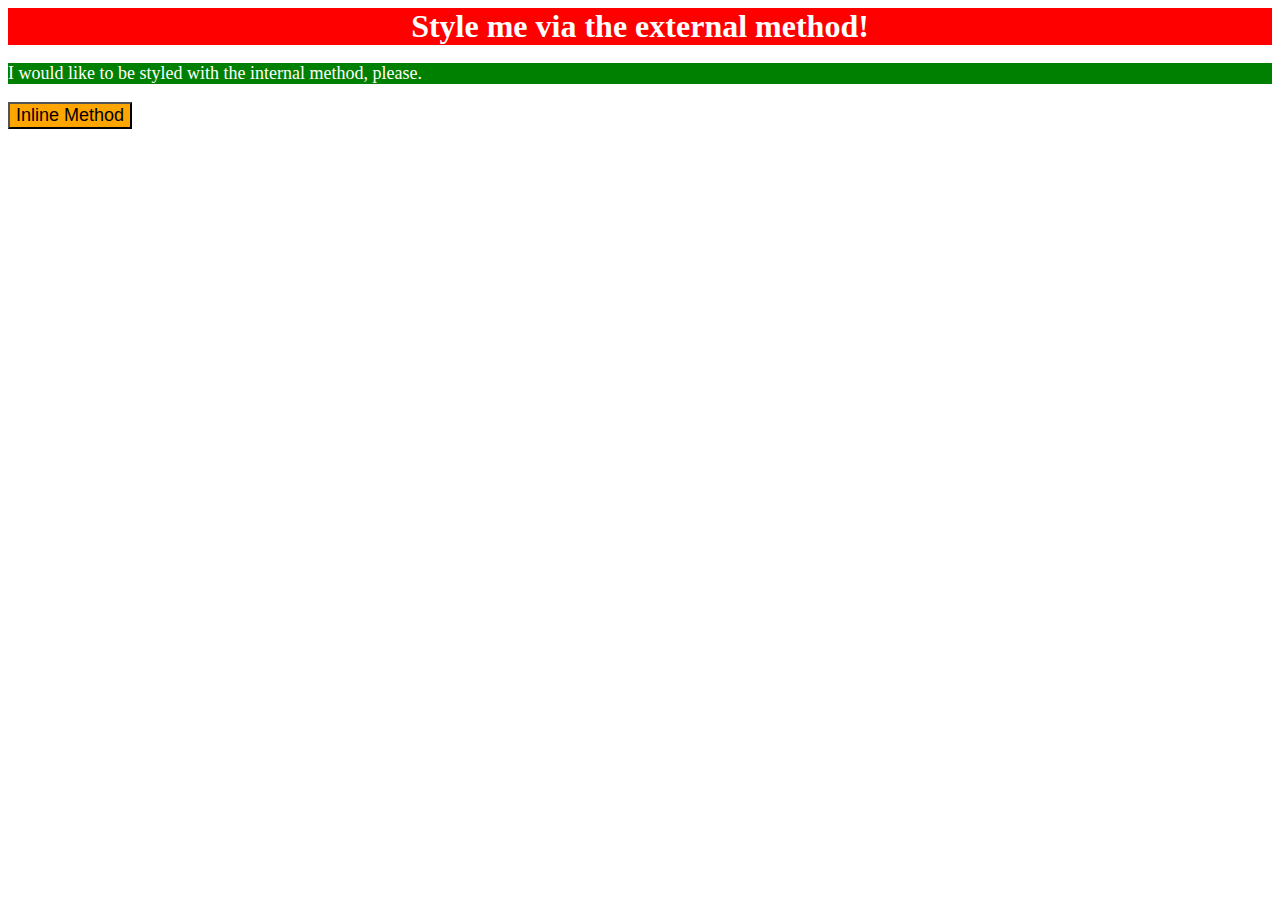
<file: foundations/intro-to-css/01-css-methods/index.html>
<!DOCTYPE html>
<html lang="en">
  <head>
    <style>
      p {
        background-color: green;
        color: white;
        font-size: 18px;
      }
    </style>
    <meta charset="UTF-8">
    <meta http-equiv="X-UA-Compatible" content="IE=edge">
    <meta name="viewport" content="width=device-width, initial-scale=1.0">
    <link rel="stylesheet" href="styles.css">
    <title>Methods for Adding CSS</title>
  </head>
  <body>
    <div>Style me via the external method!</div>
    <p>I would like to be styled with the internal method, please.</p>
    <button style="background-color: orange; font-size: 18px;">Inline Method</button>
  </body>
</html>
</file>
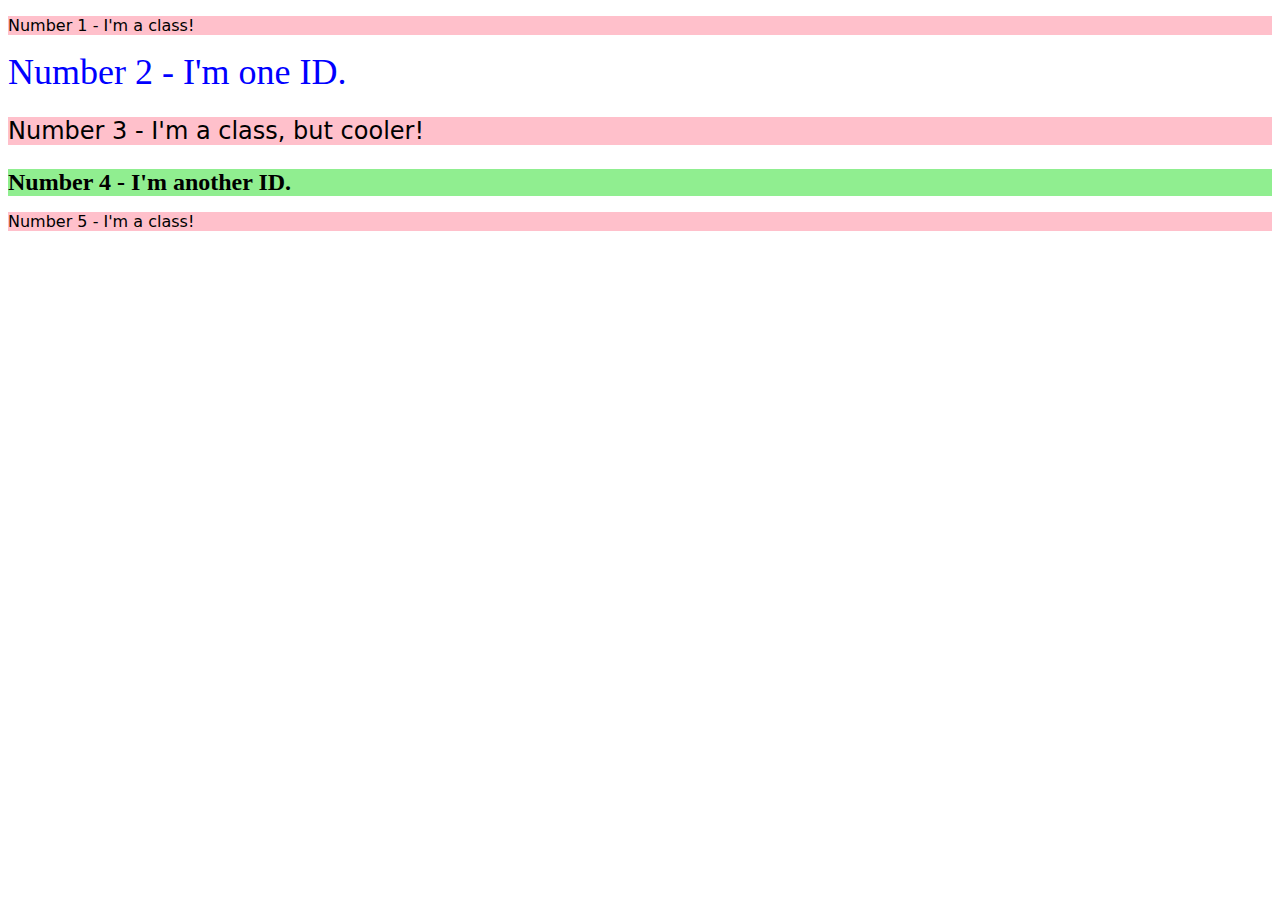
<file: foundations/intro-to-css/02-class-id-selectors/index.html>
<!DOCTYPE html>
<html lang="en">
  <head>
    <meta charset="UTF-8">
    <meta http-equiv="X-UA-Compatible" content="IE=edge">
    <meta name="viewport" content="width=device-width, initial-scale=1.0">
    <title>Class and ID Selectors</title>
    <link rel="stylesheet" href="style.css">
  </head>
  <body>
    <p>Number 1 - I'm a class!</p>
    <div id="second-element">Number 2 - I'm one ID.</div>
    <p class="font-size">Number 3 - I'm a class, but cooler!</p>
    <div class="font-size" id="fourth-element">Number 4 - I'm another ID.</div>
    <p>Number 5 - I'm a class!</p>
  </body>
</html>
</file>
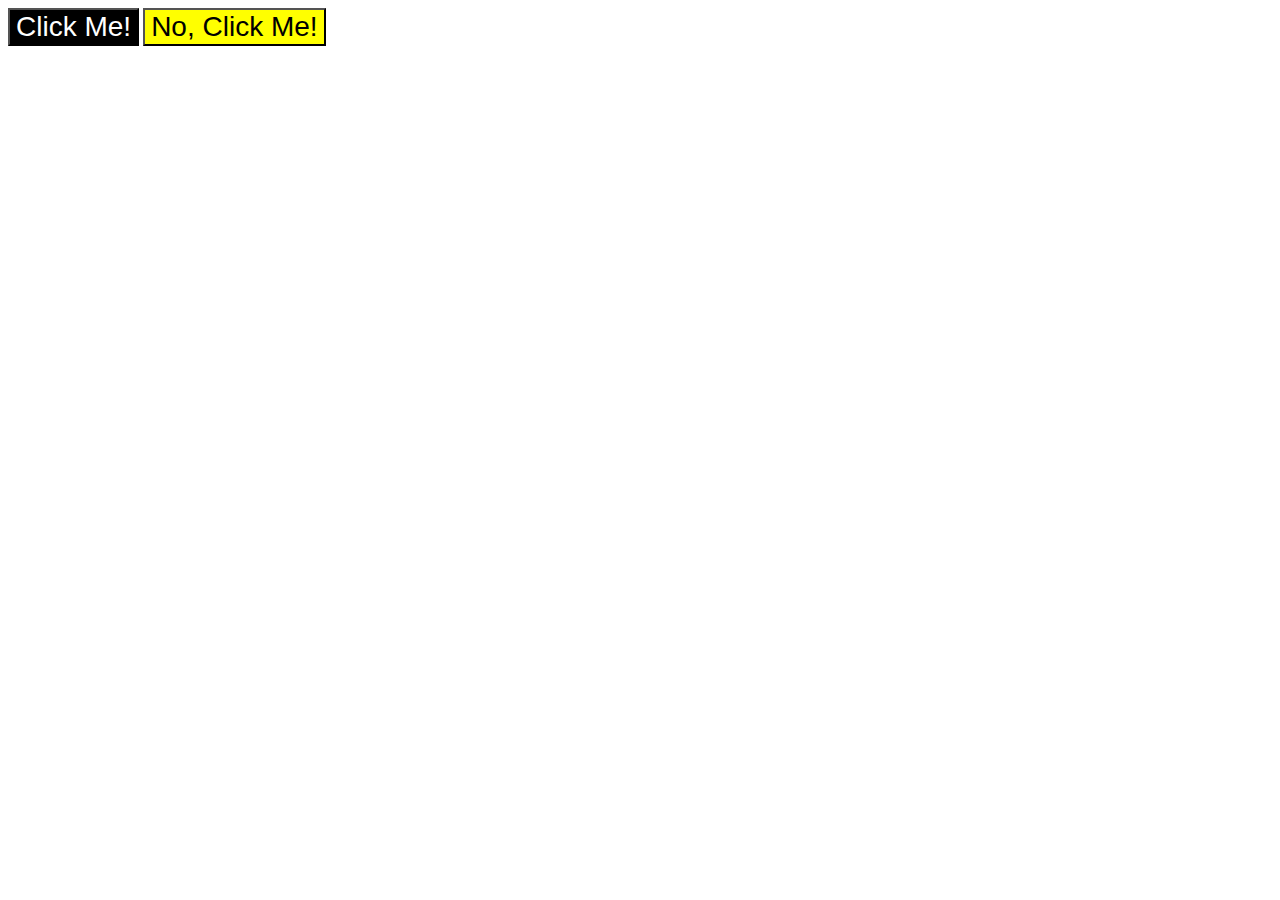
<file: foundations/intro-to-css/03-grouping-selectors/index.html>
<!DOCTYPE html>
<html lang="en">
  <head>
    <meta charset="UTF-8">
    <meta http-equiv="X-UA-Compatible" content="IE=edge">
    <meta name="viewport" content="width=device-width, initial-scale=1.0">
    <title>Grouping Selectors</title>
    <link rel="stylesheet" href="style.css">
  </head>
  <body>
    <button class="one">Click Me!</button>
    <button class="two">No, Click Me!</button>
  </body>
</html>
</file>
<file: foundations/intro-to-css/01-css-methods/styles.css>
div {
    background-color: red;
    color: white;
    font-size: 32px;
    text-align: center;
    font-weight: bold;
}
</file>
<file: foundations/intro-to-css/02-class-id-selectors/style.css>
/* Add CSS Styling */
p {
  background-color: #ffc0cb;
  font-family: Verdana, 'DejaVu Sans', sans-serif;
}

#second-element {
  color: #0000ff;
  font-size: 36px;
}

.font-size {
  font-size: 24px;
}

#fourth-element {
  background-color: #90ee90;
  font-weight: bold;
}
</file>
<file: foundations/intro-to-css/03-grouping-selectors/style.css>
/* Add CSS Styling */
.one,
.two {
  font-size: 28px;
  font-family: Helvetica, "Times New Roman", sans-serif;
}

.one {
  background-color: rgb(0, 0, 0);
  color: #ffffff;
}

.two {
  background-color: hsl(60, 100%, 50%);
}
</file>
